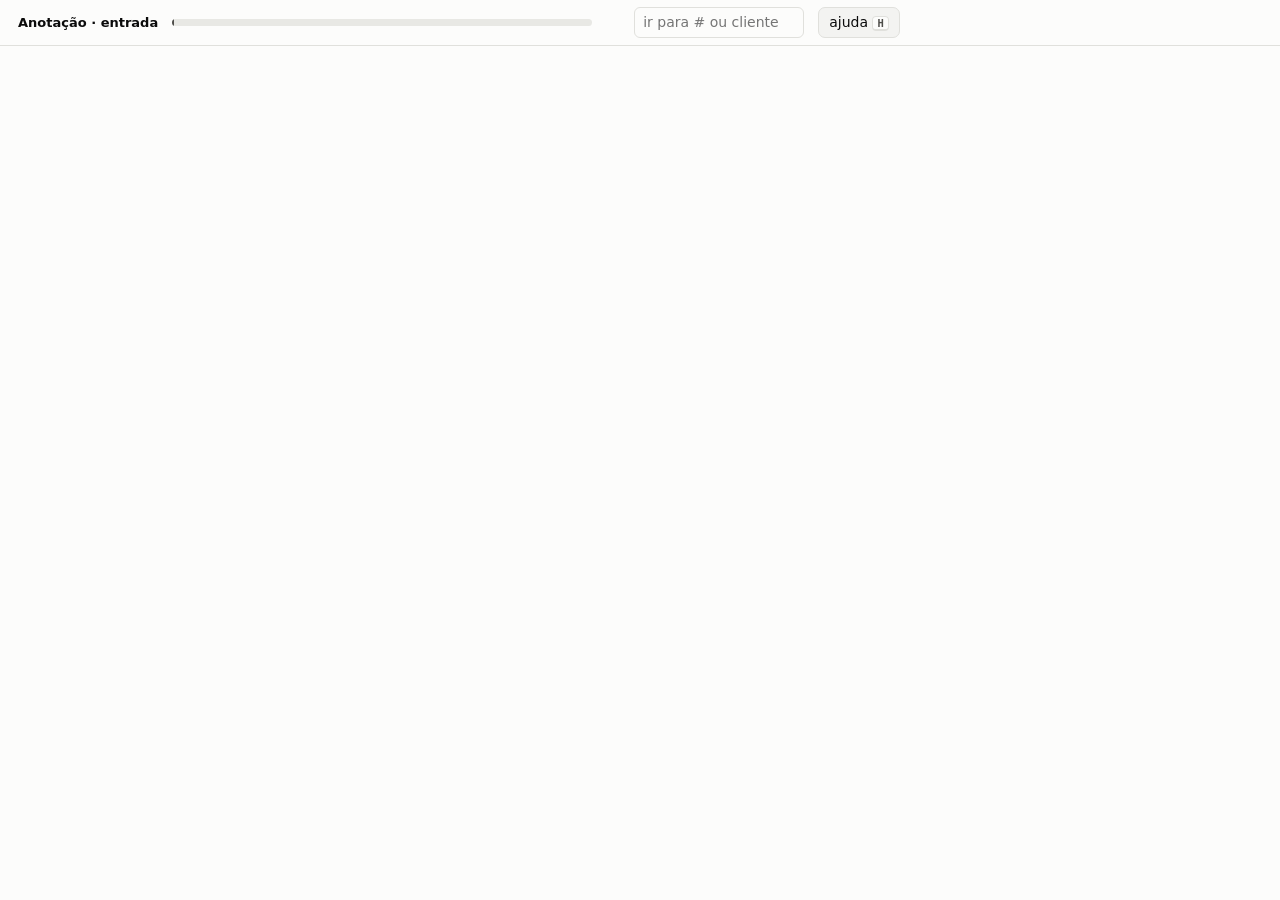
<file: benchmark/anotar.html>
<!doctype html><html lang="pt"><head><meta charset="utf-8">
<meta name="viewport" content="width=device-width,initial-scale=1">
<title>Anotação do conjunto de referência</title>
<style>
:root{color-scheme:light;--sup:#fcfcfb;--sup2:#f3f3f1;--sup3:#e8e8e4;--linha:#e0e0dc;
 --ink:#0b0b0b;--ink2:#4f4e4b;--ink3:#78766f;--s1:#2a78d6;--s1f:rgba(42,120,214,.10);--s1m:rgba(42,120,214,.22);
 --bom:#0ca30c;--aviso:#a86f00;--critico:#d03b3b;--r1:#2a78d6;--r2:#c85a1c;--r3:#8a5bb8}
@media (prefers-color-scheme:dark){:root:where(:not([data-theme=light])){color-scheme:dark;
 --sup:#1a1a19;--sup2:#232322;--sup3:#2f2f2d;--linha:#37372f;--ink:#fff;--ink2:#c8c7bc;--ink3:#93928a;
 --s1:#3987e5;--s1f:rgba(57,135,229,.16);--s1m:rgba(57,135,229,.34);--aviso:#e0a526;--r1:#6aa8f0;--r2:#f08a4e;--r3:#b98be6}}
:root[data-theme=dark]{color-scheme:dark;--sup:#1a1a19;--sup2:#232322;--sup3:#2f2f2d;--linha:#37372f;--ink:#fff;
 --ink2:#c8c7bc;--ink3:#93928a;--s1:#3987e5;--s1f:rgba(57,135,229,.16);--s1m:rgba(57,135,229,.34);--aviso:#e0a526;
 --r1:#6aa8f0;--r2:#f08a4e;--r3:#b98be6}
*{box-sizing:border-box}
body{margin:0;background:var(--sup);color:var(--ink);font:14px/1.5 ui-sans-serif,system-ui,"Segoe UI",sans-serif}
button{font:inherit;cursor:pointer;background:var(--sup2);border:1px solid var(--linha);color:var(--ink);border-radius:7px;padding:4px 10px}
button:hover{border-color:var(--ink3)}
button.on{background:var(--s1);border-color:var(--s1);color:#fff}
button:disabled{opacity:.3;cursor:default}
kbd{font:600 10.5px ui-monospace,Menlo,monospace;border:1px solid var(--linha);border-bottom-width:2px;border-radius:4px;
 padding:0 4px;background:var(--sup);color:var(--ink2)}
button.on kbd{background:rgba(255,255,255,.2);border-color:rgba(255,255,255,.5);color:#fff}
input{font:inherit;background:var(--sup);color:var(--ink);border:1px solid var(--linha);border-radius:6px;padding:4px 8px;width:100%}
.meta{color:var(--ink3);font-size:12px}
.mono{font-family:ui-monospace,Menlo,monospace;font-size:12px}
/* ---------- topo ---------- */
.topo{position:sticky;top:0;z-index:5;background:var(--sup);border-bottom:1px solid var(--linha);padding:7px 18px;
 display:flex;align-items:center;gap:14px;flex-wrap:wrap}
.topo b{font-size:13px}
.prog{flex:1;min-width:180px;max-width:420px}
.prog .b{height:7px;background:var(--sup3);border-radius:4px;overflow:hidden;position:relative}
.prog .b i{position:absolute;left:0;top:0;bottom:0;background:var(--bom);border-radius:4px}
.prog .b s{position:absolute;top:-2px;bottom:-2px;width:2px;background:var(--ink2)}
.fil{display:flex;gap:4px}.fil button{font-size:12px;padding:2px 8px}
/* ---------- corpo ---------- */
.corpo{display:grid;grid-template-columns:minmax(0,1fr) 250px;gap:20px;max-width:1260px;margin:0 auto;padding:12px 18px 80px}
@media (max-width:1050px){.corpo{grid-template-columns:minmax(0,1fr)}.lado{display:none}}
.cab{display:flex;flex-wrap:wrap;gap:4px 10px;align-items:baseline}
.cab h2{font-size:17px;margin:0}
.chips{display:flex;flex-wrap:wrap;gap:5px;margin:6px 0}
.chip{background:var(--sup2);border:1px solid var(--linha);border-radius:12px;padding:0 8px;font-size:12px}
.chip b{color:var(--ink3);font-weight:600;font-size:10px;margin-right:4px;text-transform:uppercase}
.ctx{display:grid;grid-template-columns:1fr 1fr;gap:10px;margin:8px 0}
@media (max-width:800px){.ctx{grid-template-columns:1fr}}
.cx{border:1px dashed var(--linha);border-radius:8px;padding:6px 10px;font-size:12.5px;color:var(--ink2)}
.cx h4{margin:0 0 3px;font-size:10.5px;text-transform:uppercase;letter-spacing:.04em;color:var(--ink3)}
.cx .h{padding:2px 0;white-space:pre-line}.cx .h span{font:11px ui-monospace,Menlo,monospace;color:var(--ink3);margin-right:6px}
.cx .n{padding:2px 0}.cx .n b{font:600 12px ui-monospace,Menlo,monospace;color:var(--ink)}
/* ---------- texto ---------- */
.rel{font-size:17px;line-height:1.75;background:var(--sup2);border:1px solid var(--linha);border-radius:10px;
 padding:14px 18px;margin:6px 0 12px;white-space:pre-wrap}
.fr{border-radius:4px;cursor:pointer;padding:1px 0}
.fr:hover{background:var(--s1f)}
.fr.esc{background:var(--s1m)}
.fr sup{font:600 10px ui-monospace,Menlo,monospace;color:var(--ink3);margin-right:2px;user-select:none}
.passo-excerto .fr sup{color:#fff;background:var(--s1);border-radius:3px;padding:0 3px}
.r{text-decoration:underline;text-decoration-thickness:2px;text-underline-offset:3px}
.r1{text-decoration-color:var(--r1)}.r2{text-decoration-color:var(--r2)}.r3{text-decoration-color:var(--r3)}
.sem-realce .r{text-decoration:none}
/* ---------- decisão ---------- */
.dec{border:1px solid var(--linha);border-radius:10px;overflow:hidden}
.par-t{background:var(--sup2);padding:4px 12px;font-size:11px;text-transform:uppercase;letter-spacing:.05em;color:var(--ink3);
 display:flex;justify-content:space-between;border-top:1px solid var(--linha)}
.passo{display:grid;grid-template-columns:96px minmax(0,1fr);gap:10px;padding:8px 12px;border-top:1px solid var(--linha);align-items:start}
.passo:first-child{border-top:0}
.passo .nome{font-size:11px;text-transform:uppercase;letter-spacing:.05em;color:var(--ink3);padding-top:6px}
.passo.feito{cursor:pointer}.passo.feito:hover{background:var(--s1f)}
.passo .val{padding-top:4px;font-weight:600}
.passo.ativo{background:var(--s1f);box-shadow:inset 3px 0 0 var(--s1)}
.passo.ativo .nome{color:var(--s1);font-weight:700}
.passo.salto .val{font-weight:400;color:var(--ink3)}
.ops{display:flex;flex-wrap:wrap;gap:6px}
.ops button{padding:8px 12px;font-size:14px;text-align:left}
.negs{display:grid;gap:8px;grid-template-columns:repeat(auto-fill,minmax(260px,1fr))}
.negs button{padding:8px 12px;text-align:left}
.negs .t1{font-weight:600}.negs .t1 span{font-family:ui-monospace,Menlo,monospace}
.negs .t2{font-size:12px;color:var(--ink3);margin-top:2px}
.negs button.on .t2{color:rgba(255,255,255,.85)}
.g4{display:grid;gap:8px;grid-template-columns:repeat(4,minmax(0,1fr))}
.g10{display:grid;gap:6px;grid-template-columns:repeat(10,minmax(0,1fr))}
.g4 button,.g10 button{text-align:center;padding:9px 4px}
.g10 button b{display:block;font-size:19px;line-height:1.1}
.g10 button small{display:block;font-size:10.5px;opacity:.85}
.regra{font-size:12.5px;color:var(--ink2);margin-top:7px;line-height:1.45}
.regra b{color:var(--ink)}
.fim{display:flex;flex-wrap:wrap;align-items:center;gap:8px;padding:10px 12px;border-top:1px solid var(--linha);background:var(--sup2)}
.estado{font-size:13px;margin-left:auto}
.estado.ok{color:var(--bom);font-weight:600}.estado.pend{color:var(--aviso)}.estado.err{color:var(--critico)}
.avisos{font-size:12.5px;color:var(--aviso);padding:0 12px 8px;background:var(--sup2)}
/* ---------- lado ---------- */
.lado{font-size:12.5px}
.lado h4{margin:2px 0 6px;font-size:10.5px;text-transform:uppercase;letter-spacing:.04em;color:var(--ink3)}
.hi{padding:5px 8px;border:1px solid var(--linha);border-radius:7px;margin-bottom:5px;cursor:pointer}
.hi:hover{border-color:var(--ink3)}.hi.sel{border-color:var(--s1);background:var(--s1f)}
.hi .l1{display:flex;gap:6px;align-items:center}.hi .l2{color:var(--ink3);font-size:11.5px;margin-top:1px}
.dot{width:7px;height:7px;border-radius:50%;background:var(--sup3);flex:none}.dot.ok{background:var(--bom)}.dot.dv{background:var(--aviso)}
.legenda span{display:inline-block;margin-right:8px}
.mods table{width:100%;border-collapse:collapse;font-size:11.5px}.mods td{border-bottom:1px solid var(--linha);padding:3px 4px;vertical-align:top}
.igual{color:var(--bom);font-weight:700}.dif{color:var(--critico)}
/* ---------- ajuda ---------- */
.ajuda{position:fixed;inset:0;background:rgba(0,0,0,.45);display:none;z-index:20;align-items:center;justify-content:center}
.ajuda.on{display:flex}
.ajuda>div{background:var(--sup);border-radius:12px;max-width:820px;max-height:86vh;overflow:auto;padding:18px 22px;font-size:13.5px}
.ajuda table{border-collapse:collapse;width:100%}.ajuda td{padding:3px 8px;border-bottom:1px solid var(--linha);vertical-align:top}
</style></head><body>
<div class="topo">
 <b>Anotação · entrada <span id="ver"></span></b>
 <div class="prog"><div class="meta" id="progtxt"></div><div class="b"><i id="barra"></i><s id="alvo"></s></div></div>
 <div class="meta" id="ritmo"></div>
 <div class="fil" id="filtros"></div>
 <input id="ir" placeholder="ir para # ou cliente" style="width:170px">
 <button id="bajuda">ajuda <kbd>H</kbd></button>
</div>
<div class="corpo"><main id="rel"></main><aside class="lado" id="lado"></aside></div>
<div class="ajuda" id="ajuda"><div id="ajudatxt"></div></div>
<script>
const CFG = __CONFIG__;
const EST = CFG.estados, TIP = CFG.tipos, NOVO = CFG.novo, META = CFG.meta || 230;
const TIPN = {equipamento: 'Equipamento', producao: 'Produção', consumiveis: 'Consumíveis / pós-venda', lead: 'Por tipificar'};
const ESTN = ['Lead / Prospeção', 'Qualificação', 'Proposta', 'Negociação', 'Aprovação interna', 'Encomenda', 'Produção / entrega', 'Fechado', 'Perdido', 'Indeterminado'];
const $ = id => document.getElementById(id);
const esc = s => String(s ?? '').replace(/&/g,'&amp;').replace(/</g,'&lt;').replace(/>/g,'&gt;').replace(/"/g,'&quot;');
const api = async (url, corpo) => (await fetch(url, corpo ? {method: 'POST',
  headers: {'Content-Type': 'application/json'}, body: JSON.stringify(corpo)} : {})).json();

/* Regras de cada decisão, as mesmas do prompt c05, para o critério estar à vista no momento em que se decide */
const REGRA = {
  conteudo: 'Há conteúdo quando se pode <b>copiar do texto uma frase que diga algo sobre um negócio</b>. Não têm: tentativa falhada que nada regista, cortesia, registo administrativo, texto trivial, <b>informação sobre outra empresa</b> (indicação de contacto, mercado): o negócio é sempre do cliente do relatório. Têm: "sem necessidade de material", interesse genérico, compra a concorrente, convites para feira, <b>recusa de um produto concreto</b>.',
  negocio: 'Um negócio do bloco é <b>candidato, não prova</b>: só se escolhe se este relatório disser algo sobre ele, e só se for do <b>mesmo tipo e do mesmo assunto</b>. Outro tipo ou outro assunto: <b>NOVO</b>, mesmo que já haja um equipamento ou produção no bloco. Consumíveis: <b>uma só relação</b> por cliente, nunca NOVO se o bloco já a tem.',
  tipo: 'Quatro sinais tipificam: <b>produto ou marca</b>, necessidade/prazo/verba, <b>pedido do cliente</b>, acção nossa. Nenhum: <b>por tipificar</b>. <b>Produção</b> inclui serviço prestado com equipamento nosso (ex.: holograma num evento). <b>Consumíveis / pós-venda</b>: materiais, peças e assistência ao parque instalado. Área e classificação só desempatam.',
  estado: '<b>1</b> só a empresa ou a gama, interesse sem objecto, prospecção · <b>2</b> equipamento, tecnologia ou aplicação concreta, sem proposta · amostras e testes sem proposta: 2 ou 4 · <b>3</b> proposta enviada, em preparação ou pedida · <b>4</b> discute condições da proposta · <b>5</b> cliente <b>já aceitou</b>, falta decisão ou financiamento dele · <b>6</b> PO, "encomendou" · <b>7</b> o que <b>este cliente comprou</b> em produção/transporte/instalação · <b>8</b> entregue e aceite · <b>9</b> só <b>sinal definitivo</b> de perda · <b>0</b> sem sinal de fase. Adiar ou não ter verba de momento <b>não muda a fase</b>. Lead só 1, 9 ou 0.',
  excerto: 'Clicar numa frase do relatório, carregar no seu número, ou arrastar sobre o texto. <b>O excerto é obrigatório</b>: é a evidência para adjudicar.',
};

/* Realces por dicionário: pistas de leitura, nunca decisões (cf. Lingren et al., 2014) */
const MARCAS = (CFG.marcas || []).filter(m => m.length >= 3).sort((a, b) => b.length - a.length);
const RX_MARCA = MARCAS.length ? new RegExp('\\b(' + MARCAS.map(m => m.replace(/[.*+?^${}()|[\]\\]/g, '\\$&')).join('|') + ')\\b', 'gi') : null;
const REALCES = [
  [RX_MARCA, 'r1', 'marca do parque'],
  [/\b(or[çc]amentos?|propostas?|cota[çc][ãõ](?:o|es)|amostras?|demonstra[çc][ãa]o|pre[çc]os?|encomend\w*|adjudic\w*|avan[çc]ar|interess\w*|necessidade\w*|precis\w*|entreg\w*|instala\w*|f[áa]brica)\b/gi, 'r2', 'sinal de negócio'],
  [/\b(concorr\w*|outro fornecedor|fornecedores?|n[ãa]o atendeu|ausente|sem sucesso|n[ãa]o consegui)\b/gi, 'r3', 'concorrência ou contacto falhado'],
];

let LISTA = [], FILTRO = 'fila', ATUAL = null, R = null, F = null, PASSO = null, SUJO = false, TOCADO = false;
let TEMPO = null, ULT = null, T0 = 0, HIST = [], REALCE = true, ESTADO = {c: '', t: '', a: []}, FR = [];

/* ---------------- fila ---------------- */
const FILTROS = [['fila', 'fila'], ['duv', 'dúvida'], ['anot', 'anotados'], ['dev', 'fases 1-2']];
function fila() {
  let ls;
  if (FILTRO === 'fila') ls = LISTA.filter(x => !x.fase && (!x.anotado || x.vistamp === ATUAL)).sort((a, b) => a.ordem - b.ordem);
  else if (FILTRO === 'duv') ls = LISTA.filter(x => x.duvida).sort((a, b) => a.linha - b.linha);
  else if (FILTRO === 'anot') ls = LISTA.filter(x => x.anotado);
  else ls = LISTA.filter(x => x.fase);
  return ls;
}
function desenharTopo() {
  const aval = LISTA.filter(x => !x.fase), feitos = aval.filter(x => x.anotado).length;
  $('progtxt').innerHTML = '<b>' + feitos + '</b> de ' + aval.length + ' de avaliação anotados · meta ' + META
    + ' · ' + LISTA.filter(x => x.duvida).length + ' com dúvida';
  $('barra').style.width = (100 * feitos / Math.max(aval.length, 1)).toFixed(1) + '%';
  $('alvo').style.left = (100 * META / Math.max(aval.length, 1)).toFixed(1) + '%';
  const tempos = HIST.filter(h => h.seg).map(h => h.seg).slice(0, 15);
  if (tempos.length) {
    const med = tempos.reduce((a, b) => a + b, 0) / tempos.length, falta = Math.max(0, META - feitos);
    $('ritmo').textContent = Math.round(med) + ' s por relatório · faltam ' + falta + ' para a meta, ~'
      + Math.round(falta * med / 60) + ' min';
  }
  $('filtros').innerHTML = FILTROS.map(f => '<button class="' + (FILTRO === f[0] ? 'on' : '') + '" data-f="' + f[0] + '">' + f[1] + '</button>').join('');
  $('filtros').querySelectorAll('button').forEach(b => b.onclick = () => { FILTRO = b.dataset.f; desenharLado(); desenharTopo(); });
}

/* ---------------- abrir e sair ---------------- */
async function abrir(v) {
  if (!(await sair())) return;
  ATUAL = v; R = await api('/api/relatorio?vistamp=' + encodeURIComponent(v));
  const g = R.gold;
  if (g) {
    F = {comercial: g.comercial, pares: g.pares.map(p => ({...p, estado: p.estado || null})), duvida: g.duvida, nota: g.nota || ''};
    PASSO = null; ESTADO = {c: 'ok', t: 'gravado', a: []};
  } else {
    F = {comercial: null, pares: [], duvida: false, nota: ''};
    PASSO = {k: 'conteudo', i: 0}; ESTADO = {c: 'pend', t: 'por anotar', a: []};
  }
  SUJO = false; TOCADO = false; T0 = Date.now();
  desenhar(); window.scrollTo(0, 0);
}
async function sair() {
  clearTimeout(TEMPO);
  if (!ATUAL || !SUJO || !TOCADO) return true;
  const r = await gravar();
  return r.ok || confirm('Este relatório não está completo e não foi gravado:\n\n' + (r.erros || []).join('\n') + '\n\nSair na mesma?');
}
async function seguinte(dir) {
  const ls = fila(), i = ls.findIndex(x => x.vistamp === ATUAL);
  // Na fila, o seguinte é o próximo por anotar na ordem aleatória; se já não houver
  // nenhum depois do actual, volta ao primeiro que tenha ficado para trás, para
  // um relatório saltado a meio não desaparecer da fila.
  let alvo = dir > 0 ? (i >= 0 ? ls[i + 1] : ls[0]) : ls[i - 1];
  if (!alvo && dir > 0) alvo = ls.find(x => x.vistamp !== ATUAL && (FILTRO !== 'fila' || !x.anotado));
  if (alvo) return abrir(alvo.vistamp);
  if (await sair()) { ESTADO = {c: 'ok', t: 'fim da fila', a: []}; desenharEstado(); }
}

/* ---------------- gravação automática ---------------- */
function mudou() {
  SUJO = true; TOCADO = true; ESTADO = {c: 'pend', t: 'a gravar…', a: []}; desenharEstado();
  clearTimeout(TEMPO); TEMPO = setTimeout(gravar, 450);
}
async function gravar() {
  clearTimeout(TEMPO);
  const corpo = {vistamp: ATUAL, comercial: F.comercial, duvida: F.duvida, nota: F.nota,
    segundos: Math.round((Date.now() - T0) / 100) / 10,
    pares: F.comercial ? F.pares.map(p => ({negocio_id: p.negocio_id, tipo: p.tipo,
      estado: p.tipo === 'consumiveis' ? null : p.estado, excerto: p.excerto || ''})) : []};
  const pedido = api('/api/gravar', corpo); ULT = pedido;
  const r = await pedido;
  if (ULT !== pedido) return r;
  if (r.ok) {
    SUJO = false;
    const it = LISTA.find(x => x.vistamp === ATUAL);
    const novo = it && !it.anotado;
    if (it) { it.anotado = true; it.duvida = !!F.duvida; }
    R.gold = {comercial: F.comercial, pares: corpo.pares};
    if (!r.igual) {
      HIST = [{v: ATUAL, linha: R.linha, cliente: R.campos.nome, resumo: resumo(), seg: novo ? corpo.segundos : null,
               duvida: F.duvida}].concat(HIST.filter(h => h.v !== ATUAL)).slice(0, 12);
    }
    ESTADO = {c: 'ok', t: '✓ gravado', a: r.avisos || []};
    desenharTopo(); desenharLado();
  } else if (PASSO && PASSO.k !== 'fim') ESTADO = {c: 'pend', t: 'por completar', a: []};
  else ESTADO = {c: 'err', t: 'por gravar: ' + (r.erros || ['?'])[0], a: r.avisos || []};
  desenharEstado();
  return r;
}
function resumo() {
  if (F.comercial === false) return 'sem conteúdo';
  return F.pares.map(p => (p.negocio_id || '?') + ' · ' + (TIPN[p.tipo] || '?') + (p.tipo === 'consumiveis' ? '' : ' · ' + (p.estado ? p.estado.split('.')[0] : '?'))).join('  +  ');
}

/* ---------------- a máquina de passos ---------------- */
/* Cada par percorre negócio, tipo, estado e excerto. Os passos que não se aplicam
   saltam-se sozinhos: o tipo quando o negócio do bloco já o tem, o estado nos consumíveis. */
const tipoDe = id => (R.negocios.find(n => n.id === id) || {}).tipo;
const tipoPreso = p => p.negocio_id && p.negocio_id !== NOVO && TIP.includes(tipoDe(p.negocio_id)) && tipoDe(p.negocio_id) !== 'lead';
function aplica(k, p) {
  if (k === 'tipo') return !tipoPreso(p);
  if (k === 'estado') return p.tipo !== 'consumiveis';
  return true;
}
const ORDEM = ['negocio', 'tipo', 'estado', 'excerto'];
function avancar() {
  if (!PASSO) return;
  if (PASSO.k === 'conteudo') { PASSO = F.comercial ? {k: 'negocio', i: 0} : {k: 'fim', i: 0}; return desenhar(); }
  const p = F.pares[PASSO.i];
  let j = ORDEM.indexOf(PASSO.k) + 1;
  while (j < ORDEM.length && !aplica(ORDEM[j], p)) j++;
  PASSO = j < ORDEM.length ? {k: ORDEM[j], i: PASSO.i} : {k: 'fim', i: PASSO.i};
  desenhar();
}
function recuar() {
  if (!PASSO || PASSO.k === 'conteudo') return;
  if (PASSO.k === 'fim') { PASSO = F.comercial ? {k: 'excerto', i: F.pares.length - 1} : {k: 'conteudo', i: 0}; return desenhar(); }
  const p = F.pares[PASSO.i];
  let j = ORDEM.indexOf(PASSO.k) - 1;
  while (j >= 0 && !aplica(ORDEM[j], p)) j--;
  if (j >= 0) PASSO = {k: ORDEM[j], i: PASSO.i};
  else PASSO = PASSO.i > 0 ? {k: 'excerto', i: PASSO.i - 1} : {k: 'conteudo', i: 0};
  desenhar();
}
function novoPar() { F.pares.push({negocio_id: null, tipo: null, estado: null, excerto: ''}); PASSO = {k: 'negocio', i: F.pares.length - 1}; }

/* escolhas */
function setConteudo(v) {
  F.comercial = v;
  if (v && !F.pares.length) F.pares = [{negocio_id: null, tipo: null, estado: null, excerto: ''}];
  if (!v) F.pares = [];
  mudou(); PASSO = {k: 'conteudo', i: 0}; avancar();
}
function setNegocio(i, id) {
  const p = F.pares[i]; p.negocio_id = id;
  if (id !== NOVO && TIP.includes(tipoDe(id))) p.tipo = tipoDe(id);
  if (p.tipo === 'consumiveis') p.estado = null;
  mudou(); PASSO = {k: 'negocio', i}; avancar();
}
function setTipo(i, t) {
  const p = F.pares[i]; if (tipoPreso(p) && tipoDe(p.negocio_id) !== t) return;
  p.tipo = t; if (t === 'consumiveis') p.estado = null;
  mudou(); PASSO = {k: 'tipo', i}; avancar();
}
function setEstado(i, j) { const p = F.pares[i]; if (p.tipo === 'consumiveis') return; p.estado = EST[j]; mudou(); PASSO = {k: 'estado', i}; avancar(); }
function setExcerto(i, t) { F.pares[i].excerto = t; mudou(); PASSO = {k: 'excerto', i}; avancar(); }

/* ---------------- texto em frases ---------------- */
/* Abreviaturas que terminam em ponto e não fecham frase ("Sr. Santos", "Eng. Carlos", "refª 12") */
const MAX_PARES = Infinity;   // o esquema não limita o número de pares
const ABREV = /(?:^|\s)(sr|sra|srª|eng|engª|dr|dra|drª|d|dª|arq|prof|ref|refª|nº|n|p|pág|tel|av|lda|s\.a|v\.?s|ex|exmo|exma|[a-z])\.$/i;
function partirFrases(t) {
  const brutas = t.split(/(?<=[.!?;])\s+|\n+/).map(x => x.trim()).filter(Boolean);
  const partes = [];
  for (const x of brutas) {
    if (partes.length && ABREV.test(partes[partes.length - 1])) partes[partes.length - 1] += ' ' + x;
    else partes.push(x);
  }
  const out = []; let cur = 0;
  for (const p of partes) { let i = t.indexOf(p, cur); if (i < 0) { const m = new RegExp(p.split(' ').map(w => w.replace(/[.*+?^${}()|[\]\\]/g, '\\$&')).join('\\s+')).exec(t.slice(cur)); if (!m) continue; i = cur + m.index; out.push(...(i > cur ? [{gap: t.slice(cur, i)}] : []), {f: t.slice(i, i + m[0].length)}); cur = i + m[0].length; continue; } if (i > cur) out.push({gap: t.slice(cur, i)}); out.push({f: p}); cur = i + p.length; }
  if (cur < t.length) out.push({gap: t.slice(cur)});
  return out;
}
function realcar(s) {
  let h = esc(s);
  for (const [rx, cls, tit] of REALCES) if (rx) h = h.replace(rx, m => '<span class="r ' + cls + '" title="' + tit + '">' + m + '</span>');
  return h;
}
const norm = s => (s || '').replace(/\s+/g, ' ').trim().toLowerCase();

/* ---------------- desenho ---------------- */
function descNeg(n) {
  const partes = (n.resto || '').split('|').map(x => x.trim());
  const util = partes.filter(x => /^(assuntos|marcas|compra):/.test(x)).map(x => x.replace(/^[a-z]+: /, ''));
  const prim = (n.primeiro || '').replace(/^primeiro relatório: /, '').replace(/^"|"$/g, '');
  const est = partes.find(x => /^último estado:/.test(x));
  const txt = (util.join(' · ') || prim || partes.slice(1).join(' · ')).slice(0, 150);
  return est ? est.replace(/^último estado: /, 'estado ') + ' · ' + txt : txt;
}
function desenhar() { desenharRel(); desenharLado(); desenharTopo(); }

function desenharRel() {
  const c = R.campos, chip = (k, v) => v ? '<span class="chip"><b>' + k + '</b>' + esc(v) + '</span>' : '';
  const excs = F.comercial ? F.pares.map(p => norm(p.excerto)).filter(Boolean) : [];
  FR = []; let n = 0;
  const texto = partirFrases(c.rel || '(vazio)').map(x => {
    if (x.gap !== undefined) return esc(x.gap);
    FR.push(x.f); n++;
    const nf = norm(x.f), escolhida = excs.some(e => e === nf || nf.includes(e) || e.includes(nf));
    return '<span class="fr' + (escolhida ? ' esc' : '') + '" data-f="' + (n - 1) + '"><sup>' + (n <= 9 ? n : '') + '</sup>' + realcar(x.f) + '</span>';
  }).join('');
  const hist = R.historico.length ? R.historico.map(h => '<div class="h"><span>' + esc(h.data) + '</span>' + esc(h.texto) + '</div>').join('') : '<div class="meta">nenhum</div>';
  const negs = R.negocios.length ? R.negocios.map(x => '<div class="n"><b>' + esc(x.id) + '</b> · ' + esc(TIPN[x.tipo] || x.tipo) + ' · ' + esc(descNeg(x)) + '</div>').join('') : '<div class="meta">nenhum: o negócio de que o relatório fale é NOVO</div>';
  $('rel').innerHTML =
    '<div class="cab"><h2>#' + (R.linha ?? '?') + ' · ' + esc(c.nome) + '</h2><span class="meta">' + esc(c.data) + ' · ' + esc(c.vendnm)
    + ' · ' + esc(c.ctipo) + (R.fase ? ' · ' + R.fase : '') + '</span></div>'
    + '<div class="chips">' + chip('área', c.u_anegocio) + chip('classificação', c.u_classif) + chip('resumo', c.resumo) + '</div>'
    + '<div class="ctx"><div class="cx"><h4>Relatórios anteriores</h4>' + hist + '</div><div class="cx"><h4>Negócios abertos à data</h4>' + negs + '</div></div>'
    + '<div class="rel' + (REALCE ? '' : ' sem-realce') + (PASSO && PASSO.k === 'excerto' ? ' passo-excerto' : '') + '" id="texto">' + texto + '</div>'
    + '<div class="dec">' + desenharPassos() + '</div>';
  ligar(); desenharEstado();
}

function linhaPasso(k, i, nome, valor, opcoes, regra, salto) {
  const ativo = PASSO && PASSO.k === k && PASSO.i === i;
  return '<div class="passo' + (ativo ? ' ativo' : valor !== null ? ' feito' : '') + (salto ? ' salto' : '') + '" data-passo="' + k + '" data-i="' + i + '">'
    + '<div class="nome">' + nome + '</div><div>'
    + (ativo ? opcoes + (regra ? '<div class="regra">' + regra + '</div>' : '') : '<div class="val">' + (valor ?? '<span class="meta">·</span>') + '</div>')
    + '</div></div>';
}
function desenharPassos() {
  const ops = (arr, sel, attr, dis) => arr.map((o, j) => '<button class="' + (sel === o.v ? 'on' : '') + '" data-' + attr + '="' + esc(o.v) + '"'
    + (dis && dis(o) ? ' disabled' : '') + '>' + o.html + '</button>').join('');
  let h = linhaPasso('conteudo', 0, 'conteúdo',
    F.comercial === null ? null : F.comercial ? 'com conteúdo comercial' : 'sem conteúdo comercial',
    '<div class="ops">' + ops([{v: 'S', html: 'Com conteúdo <kbd>S</kbd> <kbd>Enter</kbd>'}, {v: 'N', html: 'Sem conteúdo <kbd>N</kbd>'}],
      F.comercial === null ? null : F.comercial ? 'S' : 'N', 'cont') + '</div>', REGRA.conteudo);
  if (F.comercial) F.pares.forEach((p, i) => {
    h += '<div class="par-t"><span>par ' + (i + 1) + '</span>' + (F.pares.length > 1 ? '<span><button data-rm="' + i + '" style="padding:0 6px;font-size:11px">retirar <kbd>X</kbd></button></span>' : '') + '</div>';
    const cartoes = R.negocios.map((x, k) => ({v: x.id, html: '<div class="t1"><kbd>' + (k + 1) + '</kbd> <span>' + esc(x.id) + '</span> · ' + esc(TIPN[x.tipo] || x.tipo) + '</div><div class="t2">' + esc(descNeg(x)) + '</div>'}))
      .concat([{v: NOVO, html: '<div class="t1"><kbd>' + (R.negocios.length + 1) + '</kbd> NOVO</div><div class="t2">negócio que ainda não está no bloco</div>'}]);
    h += linhaPasso('negocio', i, 'negócio', p.negocio_id ? esc(p.negocio_id) + (p.negocio_id !== NOVO ? ' · ' + esc(descNeg(R.negocios.find(n => n.id === p.negocio_id) || {})).slice(0, 60) : '') : null,
      '<div class="negs">' + ops(cartoes, p.negocio_id, 'neg') + '</div>', REGRA.negocio);
    h += linhaPasso('tipo', i, 'tipo', p.tipo ? TIPN[p.tipo] + (tipoPreso(p) ? ' (do bloco)' : '') : null,
      '<div class="g4">' + ops(TIP.map((t, j) => ({v: t, html: '<kbd>' + (j + 1) + '</kbd> ' + TIPN[t]})), p.tipo, 'tipo') + '</div>', REGRA.tipo, tipoPreso(p));
    const usados = F.pares.map(q => q.negocio_id);
    const iguais = p.negocio_id === NOVO && ['equipamento', 'producao', 'lead'].includes(p.tipo) && !p._outro
      ? R.negocios.filter(n => n.tipo === p.tipo && !usados.includes(n.id)) : [];
    if (iguais.length) h += '<div class="avisos" style="padding:8px 12px;border-top:1px solid var(--linha)">⚠ O bloco já tem '
      + (iguais.length > 1 ? 'negócios' : 'um negócio') + ' deste tipo. É o mesmo assunto?<div class="ops" style="margin-top:6px">'
      + iguais.map(n => '<button data-usar="' + esc(n.id) + '" data-i="' + i + '">sim, é o <b>' + esc(n.id) + '</b> · ' + esc(descNeg(n)).slice(0, 90) + '</button>').join('')
      + '<button data-outro="' + i + '">não, é outro negócio</button></div></div>';
    h += linhaPasso('estado', i, 'estado', p.tipo === 'consumiveis' ? 'não se aplica (consumíveis)' : p.estado ? p.estado : null,
      '<div class="g10">' + ops(EST.map((e, j) => ({v: e, html: '<b>' + (j < 9 ? j + 1 : 0) + '</b><small>' + ESTN[j] + '</small>'})), p.estado, 'est') + '</div>',
      REGRA.estado, p.tipo === 'consumiveis');
    h += linhaPasso('excerto', i, 'excerto', p.excerto ? '«' + esc(p.excerto) + '»' : (PASSO && ORDEM.indexOf(PASSO.k) < 3 && PASSO.i === i ? null : 'sem excerto'),
      '<div class="ops"><button data-semexc="1">seguir sem excerto <kbd>Enter</kbd></button>' + (p.excerto ? '<span class="meta" style="align-self:center">«' + esc(p.excerto) + '»</span>' : '') + '</div>', REGRA.excerto);
  });
  h += '<div class="fim">'
    + (F.comercial && F.pares.length < MAX_PARES ? '<button id="mais">+ par <kbd>A</kbd></button>' : '')
    + '<button id="duv" class="' + (F.duvida ? 'on' : '') + '">dúvida <kbd>F</kbd></button>'
    + '<input id="nota" style="flex:1;min-width:150px" placeholder="nota (O)" value="' + esc(F.nota) + '">'
    + '<button id="ant">anterior <kbd>←</kbd></button>'
    + '<button id="seg" class="' + (PASSO && PASSO.k === 'fim' || !PASSO ? 'on' : '') + '">seguinte <kbd>espaço</kbd></button>'
    + '<span id="estado" class="estado"></span></div><div class="avisos" id="avisos"></div>';
  return h;
}
function desenharEstado() {
  const e = $('estado'); if (!e) return;
  e.className = 'estado ' + ESTADO.c; e.textContent = ESTADO.t;
  $('avisos').innerHTML = (ESTADO.a || []).map(a => '⚠ ' + esc(a)).join('<br>');
}
function desenharLado() {
  const ls = fila(), i = ls.findIndex(x => x.vistamp === ATUAL);
  const prox = ls.slice(i + 1, i + 4);
  $('lado').innerHTML = '<h4>Feitos nesta sessão</h4>'
    + (HIST.length ? HIST.map(h => '<div class="hi' + (h.v === ATUAL ? ' sel' : '') + '" data-v="' + h.v + '"><div class="l1"><span class="dot ' + (h.duvida ? 'dv' : 'ok') + '"></span><b>#' + h.linha + '</b> <span class="meta">' + esc((h.cliente || '').slice(0, 22)) + '</span></div><div class="l2">' + esc(h.resumo) + '</div></div>').join('')
      : '<div class="meta">Ainda nenhum. Clicar num para o rever.</div>')
    + '<h4 style="margin-top:14px">A seguir na fila</h4>'
    + (prox.length ? prox.map(x => '<div class="hi" data-v="' + x.vistamp + '"><div class="l1"><span class="dot ' + (x.duvida ? 'dv' : x.anotado ? 'ok' : '') + '"></span><b>#' + x.linha + '</b> <span class="meta">' + esc((x.cliente || '').slice(0, 24)) + '</span></div></div>').join('') : '<div class="meta">—</div>')
    + '<h4 style="margin-top:14px">Realces <kbd>R</kbd></h4><div class="legenda meta"><span class="r r1">marca</span><span class="r r2">sinal de negócio</span><span class="r r3">concorrência / falhado</span></div>'
    + '<div class="mods" id="mods" style="margin-top:14px">' + (R && R.gold ? '<button id="vermods">respostas dos modelos <kbd>M</kbd></button>' : '<div class="meta">As respostas dos modelos só aparecem depois de gravar.</div>') + '</div>';
  $('lado').querySelectorAll('.hi').forEach(el => el.onclick = () => abrir(el.dataset.v));
  if ($('vermods')) $('vermods').onclick = verModelos;
}

/* ---------------- ligações ---------------- */
function ligar() {
  document.querySelectorAll('[data-cont]').forEach(b => b.onclick = () => setConteudo(b.dataset.cont === 'S'));
  document.querySelectorAll('.passo').forEach(el => {
    const k = el.dataset.passo, i = +el.dataset.i;
    el.querySelectorAll('[data-neg]').forEach(b => b.onclick = e => { e.stopPropagation(); setNegocio(i, b.dataset.neg); });
    el.querySelectorAll('[data-tipo]').forEach(b => b.onclick = e => { e.stopPropagation(); setTipo(i, b.dataset.tipo); });
    el.querySelectorAll('[data-est]').forEach(b => b.onclick = e => { e.stopPropagation(); setEstado(i, EST.indexOf(b.dataset.est)); });
    el.querySelectorAll('[data-semexc]').forEach(b => b.onclick = e => { e.stopPropagation(); PASSO = {k: 'excerto', i}; avancar(); });
    if (el.classList.contains('feito') || el.classList.contains('salto')) el.onclick = () => {
      if (el.classList.contains('salto') && !(k === 'tipo')) return;
      if (k === 'tipo' && tipoPreso(F.pares[i])) return;
      PASSO = {k, i}; desenharRel();
    };
    else if (!el.classList.contains('ativo')) el.onclick = () => { PASSO = {k, i}; desenharRel(); };
  });
  document.querySelectorAll('[data-rm]').forEach(b => b.onclick = () => tirarPar(+b.dataset.rm));
  document.querySelectorAll('[data-usar]').forEach(b => b.onclick = () => setNegocio(+b.dataset.i, b.dataset.usar));
  document.querySelectorAll('[data-outro]').forEach(b => b.onclick = () => { F.pares[+b.dataset.outro]._outro = true; desenharRel(); });
  if ($('mais')) $('mais').onclick = () => { novoPar(); desenharRel(); };
  $('duv').onclick = () => { F.duvida = !F.duvida; mudou(); desenharRel(); };
  $('nota').oninput = e => { F.nota = e.target.value; mudou(); };
  $('seg').onclick = () => seguinte(1);
  $('ant').onclick = () => seguinte(-1);
  const t = $('texto');
  t.addEventListener('mouseup', e => {
    const sel = (window.getSelection() || '').toString().replace(/\s+/g, ' ').trim();
    if (sel.length >= 3) return excertoLivre(sel);
    const fr = e.target.closest('.fr'); if (fr) excertoLivre(FR[+fr.dataset.f]);
  });
}
function excertoLivre(t) {
  if (F.comercial === null || F.comercial === false) { F.comercial = true; if (!F.pares.length) F.pares = [{negocio_id: null, tipo: null, estado: null, excerto: ''}]; }
  const i = PASSO && PASSO.k !== 'conteudo' && PASSO.k !== 'fim' ? PASSO.i : F.pares.length - 1;
  F.pares[i].excerto = t; mudou();
  if (PASSO && PASSO.k === 'excerto') { avancar(); } else desenharRel();
}
function tirarPar(i) {
  if (F.pares.length <= 1) return;
  F.pares.splice(i, 1); PASSO = {k: 'fim', i: 0}; mudou(); desenharRel();
}

/* ---------------- modelos (depois de gravar) ---------------- */
const chave = p => [p.negocio_id || '', p.tipo || '', p.estado || ''].join('|');
async function verModelos() {
  const r = await api('/api/modelos?vistamp=' + encodeURIComponent(ATUAL)); if (r.bloqueado) return;
  const g = R.gold, alvo = (g.pares || []).map(chave).sort().join(';');
  const ls = r.respostas.map(x => {
    const igual = !x.erro && !!x.comercial === !!g.comercial && x.pares.map(chave).sort().join(';') === alvo;
    const ps = x.erro ? 'erro' : x.pares.length ? x.pares.map(p => esc(p.negocio_id) + ' · ' + esc(TIPN[p.tipo] || p.tipo) + ' · ' + esc((p.estado || '-').split('.')[0])).join('<br>') : 'sem conteúdo';
    return '<tr><td class="mono">' + esc(x.modelo) + '</td><td class="' + (igual ? 'igual' : 'dif') + '">' + (igual ? '=' : '≠') + '</td><td class="mono">' + ps + '</td></tr>';
  }).join('');
  $('mods').innerHTML = '<h4>Modelos · ' + (ls.match(/class="igual"/g) || []).length + ' de ' + r.respostas.length + ' iguais</h4>'
    + (r.respostas.length ? '<table>' + ls + '</table>' : '<div class="meta">Nenhum modelo correu este relatório.</div>');
}

/* ---------------- teclado ---------------- */
function teclaNumero(d) {                    // d: 1..9, 10 para o 0
  if (!PASSO) return false;
  const i = PASSO.i;
  if (PASSO.k === 'negocio') { const n = d - 1; if (n < R.negocios.length) setNegocio(i, R.negocios[n].id); else if (n === R.negocios.length) setNegocio(i, NOVO); return true; }
  if (PASSO.k === 'tipo' && d <= 4) { setTipo(i, TIP[d - 1]); return true; }
  if (PASSO.k === 'estado') { setEstado(i, d - 1); return true; }
  if (PASSO.k === 'excerto' && d <= FR.length && d <= 9) { excertoLivre(FR[d - 1]); return true; }
  return false;
}
document.addEventListener('keydown', e => {
  if ($('ajuda').classList.contains('on')) { if (e.key === 'Escape' || e.key.toLowerCase() === 'h') $('ajuda').classList.remove('on'); return; }
  if (!F) return;
  const a = document.activeElement;
  if (a && a.tagName === 'INPUT') { if (e.key === 'Escape' || e.key === 'Enter') a.blur(); return; }
  if (e.ctrlKey && e.key.toLowerCase() === 'z') { e.preventDefault(); recuar(); return; }
  if (e.ctrlKey || e.altKey || e.metaKey) return;
  const k = e.key.toLowerCase();
  if (/^[0-9]$/.test(e.key)) { if (teclaNumero(e.key === '0' ? 10 : +e.key)) e.preventDefault(); return; }
  if (e.key === 'Enter') {
    e.preventDefault();
    if (!PASSO) return seguinte(1);
    if (PASSO.k === 'conteudo') return setConteudo(true);
    if (PASSO.k === 'excerto') return avancar();
    if (PASSO.k === 'fim') return seguinte(1);
    return;
  }
  if (e.key === ' ') { e.preventDefault(); return seguinte(1); }
  if (e.key === 'Backspace') { e.preventDefault(); return recuar(); }
  if (e.key === 'ArrowLeft') { e.preventDefault(); return seguinte(-1); }
  if (e.key === 'ArrowRight') { e.preventDefault(); return seguinte(1); }
  if (k === 's') { e.preventDefault(); return setConteudo(true); }
  if (k === 'n') { e.preventDefault(); return setConteudo(false); }
  if (k === 'a' && F.comercial && F.pares.length < MAX_PARES) { e.preventDefault(); novoPar(); return desenharRel(); }
  if (k === 'x' && PASSO && F.pares.length > 1) { e.preventDefault(); return tirarPar(PASSO.i); }
  if (k === 'f') { e.preventDefault(); F.duvida = !F.duvida; mudou(); return desenharRel(); }
  if (k === 'o') { e.preventDefault(); return $('nota').focus(); }
  if (k === 'r') { e.preventDefault(); REALCE = !REALCE; return $('texto').classList.toggle('sem-realce', !REALCE); }
  if (k === 'm' && R.gold) { e.preventDefault(); return verModelos(); }
  if (k === 'h') { e.preventDefault(); return $('ajuda').classList.add('on'); }
});
window.addEventListener('beforeunload', e => { if (SUJO && TOCADO) { gravar(); e.preventDefault(); e.returnValue = ''; } });
$('bajuda').onclick = () => $('ajuda').classList.add('on');
$('ajuda').onclick = e => { if (e.target.id === 'ajuda') $('ajuda').classList.remove('on'); };
$('ir').addEventListener('keydown', e => {
  if (e.key !== 'Enter') return;
  const q = e.target.value.trim().toLowerCase().replace('#', ''); if (!q) return;
  const x = LISTA.find(y => String(y.linha) === q) || LISTA.find(y => (y.cliente || '').toLowerCase().includes(q));
  e.target.value = ''; e.target.blur(); if (x) abrir(x.vistamp);
});
$('ajudatxt').innerHTML = '<h3 style="margin-top:0">Como anotar depressa</h3>'
  + '<p>Cada relatório percorre os passos de cima para baixo e o passo activo está realçado. <b>Os números escolhem sempre no passo activo</b>: '
  + 'negócio pelo número do cartão, tipo de 1 a 4, estado de 1 a 9 e 0 para o 10, excerto pelo número da frase. Os passos que não se aplicam saltam-se sozinhos. '
  + 'Grava sozinho a cada escolha; o espaço passa ao seguinte.</p>'
  + '<p>Um relatório típico: <kbd>Enter</kbd> (tem conteúdo) · <kbd>1</kbd> (negócio) · <kbd>3</kbd> (estado) · <kbd>2</kbd> (frase) · <kbd>espaço</kbd>.</p>'
  + '<table>' + [['S / Enter', 'tem conteúdo comercial'], ['N', 'sem conteúdo comercial'], ['1…9, 0', 'escolher no passo activo'],
    ['clicar numa frase', 'excerto; arrastar para um excerto livre'], ['Backspace, Ctrl+Z', 'voltar um passo'], ['A', 'acrescentar par'],
    ['X', 'retirar o par activo'], ['F', 'marcar dúvida'], ['O', 'escrever nota'], ['espaço, →', 'seguinte na fila'], ['←', 'anterior'],
    ['R', 'ligar e desligar os realces'], ['M', 'respostas dos modelos (só depois de gravar)'], ['H', 'esta ajuda']]
    .map(r => '<tr><td><kbd>' + r[0] + '</kbd></td><td>' + r[1] + '</td></tr>').join('') + '</table>'
  + '<p class="meta">A fila está por ordem aleatória com semente fixa: qualquer ponto em que se pare deixa uma amostra aleatória do conjunto de avaliação. '
  + 'Os realces são um dicionário fixo de pistas, não uma sugestão de resposta. As respostas dos modelos ficam escondidas até gravar, para o gold não se ancorar nelas.</p>';

(async () => {
  $('ver').textContent = CFG.versao;
  LISTA = await api('/api/lista');
  desenharTopo();
  const p = fila()[0] || LISTA[0];
  if (p) abrir(p.vistamp);
})();
</script></body></html>
</file>
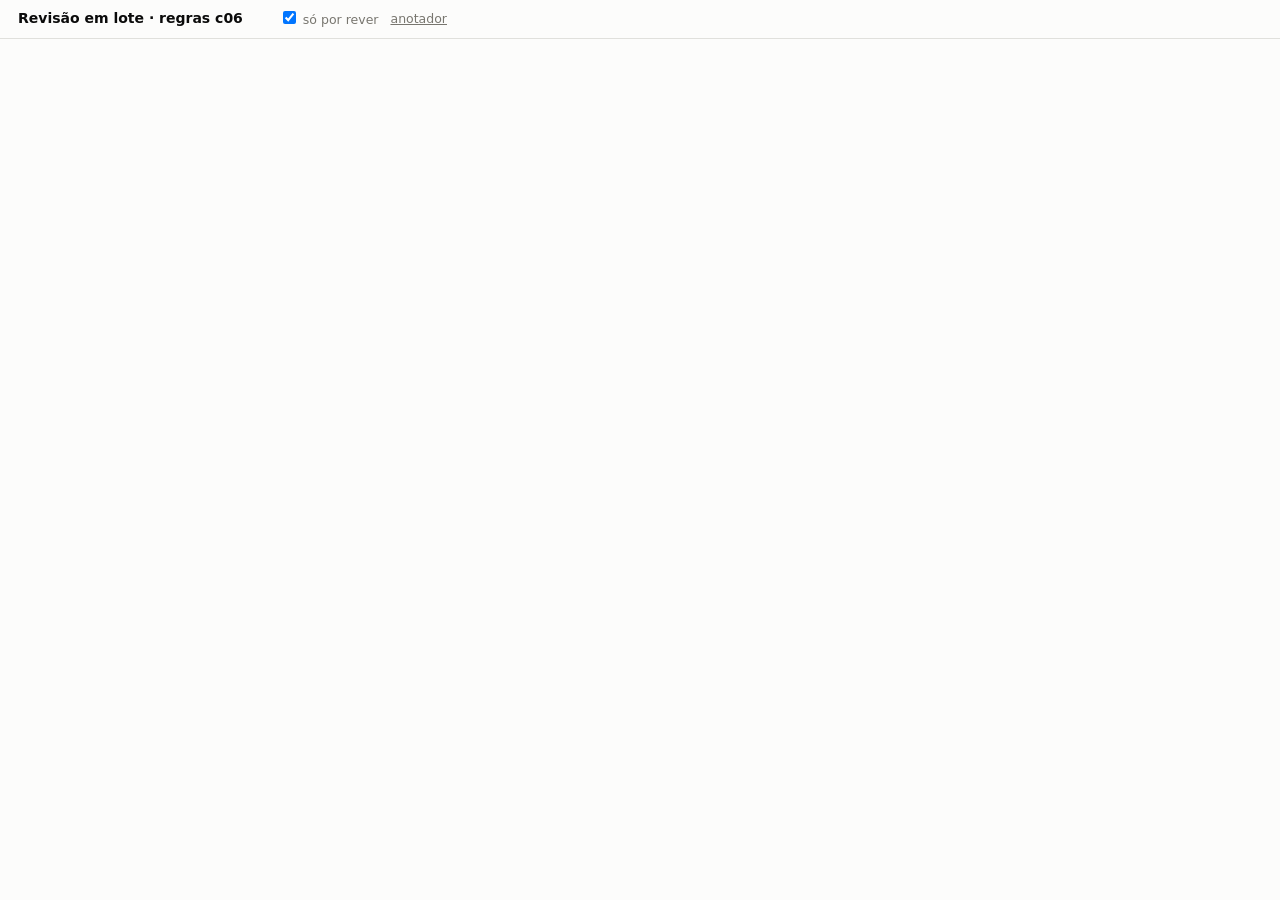
<file: benchmark/lote.html>
<!doctype html><html lang="pt"><head><meta charset="utf-8">
<meta name="viewport" content="width=device-width,initial-scale=1">
<title>Revisão em lote</title>
<style>
:root{color-scheme:light;--sup:#fcfcfb;--sup2:#f3f3f1;--sup3:#e8e8e4;--linha:#e0e0dc;--ink:#0b0b0b;--ink2:#4f4e4b;--ink3:#78766f;
 --s1:#2a78d6;--s1f:rgba(42,120,214,.10);--bom:#0ca30c;--aviso:#a86f00;--critico:#d03b3b}
@media (prefers-color-scheme:dark){:root:where(:not([data-theme=light])){color-scheme:dark;--sup:#1a1a19;--sup2:#232322;--sup3:#2f2f2d;
 --linha:#37372f;--ink:#fff;--ink2:#c8c7bc;--ink3:#93928a;--s1:#3987e5;--s1f:rgba(57,135,229,.16);--aviso:#e0a526}}
*{box-sizing:border-box}
body{margin:0;background:var(--sup);color:var(--ink);font:14px/1.5 ui-sans-serif,system-ui,"Segoe UI",sans-serif}
button{font:inherit;cursor:pointer;background:var(--sup2);border:1px solid var(--linha);color:var(--ink);border-radius:7px;padding:3px 9px}
button:hover{border-color:var(--ink3)}button.on{background:var(--s1);border-color:var(--s1);color:#fff}
button:disabled{opacity:.28;cursor:default}
select,input{font:inherit;background:var(--sup);color:var(--ink);border:1px solid var(--linha);border-radius:6px;padding:3px 6px}
.topo{position:sticky;top:0;z-index:5;background:var(--sup);border-bottom:1px solid var(--linha);padding:8px 18px;display:flex;gap:12px;align-items:center;flex-wrap:wrap}
.topo b{font-size:14px}.topo .meta{color:var(--ink3);font-size:12.5px}
.fil{display:flex;gap:4px;flex-wrap:wrap}.fil button{font-size:12px;padding:2px 8px}
.lista{max-width:1180px;margin:0 auto;padding:12px 18px 80px;display:grid;gap:14px}
.card{border:1px solid var(--linha);border-radius:10px;overflow:hidden}
.card.feito{opacity:.6}.card.feito .corpo{display:none}
.cab{background:var(--sup2);padding:6px 12px;display:flex;flex-wrap:wrap;gap:6px 12px;align-items:baseline}
.cab h3{margin:0;font-size:15px}.cab .meta{color:var(--ink3);font-size:12px}
.mot{font-size:11.5px;background:rgba(168,111,0,.12);color:var(--aviso);border-radius:10px;padding:0 7px}
.corpo{padding:8px 12px;display:grid;gap:8px}
details{font-size:12.5px;color:var(--ink2)}details summary{cursor:pointer;color:var(--ink3)}
.ctx{display:grid;grid-template-columns:1fr 1fr;gap:10px;margin-top:4px}
@media (max-width:800px){.ctx{grid-template-columns:1fr}}
.ctx div{border:1px dashed var(--linha);border-radius:7px;padding:4px 8px;white-space:pre-line}
.rel{font-size:16px;line-height:1.65;background:var(--sup2);border:1px solid var(--linha);border-radius:8px;padding:10px 14px;white-space:pre-wrap}
.campos{font-size:12px;color:var(--ink3)}
.par{display:grid;grid-template-columns:minmax(150px,210px) auto;gap:6px 10px;align-items:center;border-top:1px solid var(--linha);padding-top:8px}
.par .l{font-size:11px;text-transform:uppercase;letter-spacing:.04em;color:var(--ink3)}
.bt{display:flex;flex-wrap:wrap;gap:4px}.bt button{min-width:34px;text-align:center}
.exc{display:flex;gap:6px}.exc input{flex:1}
.fim{display:flex;flex-wrap:wrap;gap:8px;align-items:center;border-top:1px solid var(--linha);padding-top:8px}
.st{font-size:12.5px;margin-left:auto}.st.ok{color:var(--bom);font-weight:600}.st.err{color:var(--critico)}.st.av{color:var(--aviso)}
.resumo{font-size:12.5px;color:var(--ink2)}
</style></head><body>
<div class="topo">
 <b>Revisão em lote · regras c06</b>
 <span class="meta" id="prog"></span>
 <div class="fil" id="fil"></div>
 <label class="meta"><input type="checkbox" id="soPend" checked> só por rever</label>
 <a class="meta" href="/">anotador</a>
</div>
<div class="lista" id="lista"></div>
<script>
const CFG = __CONFIG__;
const EST = CFG.estados, TIP = CFG.tipos, NOVO = CFG.novo;
const TIPN = {equipamento: 'Equipamento', producao: 'Produção', consumiveis: 'Consumíveis', lead: 'Por tipificar'};
const $ = id => document.getElementById(id);
const esc = s => String(s ?? '').replace(/&/g,'&amp;').replace(/</g,'&lt;').replace(/>/g,'&gt;').replace(/"/g,'&quot;');
const api = async (url, corpo) => (await fetch(url, corpo ? {method:'POST', headers:{'Content-Type':'application/json'}, body: JSON.stringify(corpo)} : {})).json();
const NOMES = {C1:'consenso de modelos', C2:'sem excerto', C3:'fronteira 1/2', C4:'recusa ou adiamento', C5:'estado 5', C6:'estado 7', C7:'negócio do bloco', C8:'lead fora de 1/9/10', C9:'amostra sem proposta', C10:'negócio já aberto'};
const REGRA = {
  C3: '2 quando há equipamento, tecnologia ou aplicação concreta (do cliente ou apresentada por nós); 1 quando só a empresa ou a gama foi apresentada, ou o interesse não tem objecto.',
  C4: 'Adiar ou não ter capacidade de investir de momento não muda a fase. 9 só com sinal definitivo: comprou a outro, desistiu, cancelou, não vai comprar.',
  C5: '5 quando o cliente já aceitou e falta decisão ou financiamento dele (direção, CAPEX, candidatura). Avaliar proposta é 3.',
  C6: '7 quando o que ESTE cliente comprou está em produção, transporte ou instalação. Máquina de demonstração não conta.',
  C7: 'Negócio do bloco só se for do mesmo tipo e do mesmo assunto; outro assunto é NOVO, mesmo do mesmo tipo. Consumíveis: uma só relação.',
  C8: 'Lead só em 1, 9 ou 10: com produto ou aplicação concreta, o tipo é conhecido.',
  C9: '3 exige preço, proposta ou orçamento enviado, em preparação ou pedido. Amostras e testes sem proposta são 2 ou 4.',
  C2: 'O excerto é obrigatório: seleciona a frase no texto e usa "↳ seleção".',
  C10: 'O bloco tem um negócio aberto numa anotação anterior (NG-A…). Se for o mesmo assunto, usa esse id em vez de NOVO.',
  C1: 'Seis ou mais modelos deram a mesma resposta diferente. Decide pelas regras, não pelos modelos.'
};
let DADOS = [], FIL = '*', FEITOS = new Set(), F = {};

function carregarForm(r) {
  const g = r.gold;
  F[r.vistamp] = {comercial: g.comercial, pares: g.pares.map(p => ({...p, estado: p.estado || null, excerto: p.excerto || ''}))};
}
function codigos(r) { return [...new Set(r.motivos.map(m => m.c))]; }
function visiveis() {
  return DADOS.filter(r => (FIL === '*' || codigos(r).includes(FIL)) && (!$('soPend').checked || (r.gold.duvida && !FEITOS.has(r.vistamp))));
}
function desenharFiltros() {
  const cont = {};
  DADOS.forEach(r => { if (r.gold.duvida && !FEITOS.has(r.vistamp)) codigos(r).forEach(c => cont[c] = (cont[c] || 0) + 1); });
  const pend = DADOS.filter(r => r.gold.duvida && !FEITOS.has(r.vistamp)).length;
  $('prog').textContent = pend + ' por rever de ' + DADOS.length;
  const cs = Object.keys(NOMES).filter(c => DADOS.some(r => codigos(r).includes(c)));
  $('fil').innerHTML = '<button data-f="*" class="' + (FIL === '*' ? 'on' : '') + '">todos</button>' +
    cs.map(c => '<button data-f="' + c + '" class="' + (FIL === c ? 'on' : '') + '">' + c + ' ' + NOMES[c] + ' (' + (cont[c] || 0) + ')</button>').join('');
}
function botoes(lista, atual, attr, desat) {
  return lista.map(([v, t]) => '<button data-' + attr + '="' + esc(v) + '" class="' + (String(atual) === String(v) ? 'on' : '') + '"' + (desat && desat(v) ? ' disabled' : '') + '>' + t + '</button>').join('');
}
function htmlPar(r, i) {
  const f = F[r.vistamp], p = f.pares[i], blk = r.negocios.find(n => n.id === p.negocio_id);
  const opts = ['<option value="' + NOVO + '"' + (p.negocio_id === NOVO ? ' selected' : '') + '>NOVO</option>']
    .concat(r.negocios.map(n => '<option value="' + esc(n.id) + '"' + (n.id === p.negocio_id ? ' selected' : '') + '>' + esc(n.id + ' · ' + n.tipo + ' · ' + n.resto.slice(0, 60)) + '</option>'));
  const semEst = p.tipo === 'consumiveis';
  const estOps = EST.map((e, k) => [e, (k + 1) + '']);
  return '<div class="par" data-i="' + i + '">' +
    '<span class="l">par ' + (i + 1) + ' · negócio</span><div><select data-neg="1">' + opts.join('') + '</select> <button data-rm="1">retirar</button></div>' +
    '<span class="l">tipo</span><div class="bt">' + botoes(TIP.map(t => [t, TIPN[t]]), p.tipo, 'tipo', () => !!blk && blk.tipo !== 'lead') + '</div>' +
    '<span class="l">estado</span><div class="bt">' + (semEst ? '<span class="campos">consumíveis não levam estado</span>' :
      botoes(estOps, p.estado, 'est', v => p.tipo === 'lead' && !/^(1|9|10)\./.test(v))) + '</div>' +
    (function () {
      const usados = f.pares.map(q => q.negocio_id);
      const ig = p.negocio_id === NOVO && ['equipamento', 'producao', 'lead'].includes(p.tipo) && !p._outro
        ? r.negocios.filter(n => n.tipo === p.tipo && !usados.includes(n.id)) : [];
      return ig.length ? '<span class="l" style="color:var(--aviso)">⚠ mesmo tipo no bloco</span><div class="bt">'
        + ig.map(n => '<button data-usar="' + esc(n.id) + '">sim, é o ' + esc(n.id) + ' · ' + esc(n.resto.slice(0, 70)) + '</button>').join('')
        + '<button data-outro="1">não, é outro negócio</button></div>' : '';
    })() +
    '<span class="l">excerto</span><div class="exc"><input data-exc="1" value="' + esc(p.excerto) + '"><button data-sel="1">↳ seleção</button></div></div>';
}
function htmlCard(r) {
  const f = F[r.vistamp], c = r.campos, feito = FEITOS.has(r.vistamp);
  const mot = r.motivos.map(m => '<span class="mot" title="' + esc(REGRA[m.c] || '') + '">' + esc(m.c + ' ' + m.t) + '</span>').join(' ');
  const regras = [...new Set(r.motivos.map(m => m.c))].filter(c => REGRA[c]).map(c => '<div class="campos"><b>' + c + '</b> ' + esc(REGRA[c]) + '</div>').join('');
  const hist = (r.historico || []).slice(0, 3).map(h => h.data + ' | ' + h.texto).join('\n\n') || 'nenhum';
  const negs = (r.negocios || []).map(n => n.id + ' | ' + n.tipo + ' | ' + n.resto + (n.primeiro ? '\n  ' + n.primeiro : '')).join('\n') || 'nenhum';
  const resumo = f.comercial === false ? 'sem conteúdo' : f.pares.map(p => p.negocio_id + ' · ' + (TIPN[p.tipo] || '?') + (p.tipo === 'consumiveis' ? '' : ' · ' + (p.estado || '?').split('.')[0])).join('  +  ');
  return '<div class="card' + (feito ? ' feito' : '') + '" data-v="' + r.vistamp + '">' +
    '<div class="cab"><h3>#' + r.linha + ' · ' + esc(r.cliente) + '</h3><span class="meta">' + esc(c.data || '') + ' · ' + esc(c.ctipo || '') + ' · área ' + esc(c.u_anegocio || '-') + ' · classif. ' + esc(c.u_classif || '-') + '</span> ' + mot +
    (feito ? ' <span class="resumo">✓ ' + esc(resumo) + '</span> <button data-reabrir="1">reabrir</button>' : '') + '</div>' +
    '<div class="corpo">' + regras +
    '<details><summary>relatórios anteriores e negócios abertos</summary><div class="ctx"><div>' + esc(hist) + '</div><div>' + esc(negs) + '</div></div></details>' +
    (c.resumo ? '<div class="campos">resumo: ' + esc(c.resumo) + '</div>' : '') +
    '<div class="rel">' + esc(c.rel || '') + '</div>' +
    '<div class="bt"><span class="campos" style="margin-right:6px">conteúdo comercial</span>' + botoes([[true, 'com'], [false, 'sem']], f.comercial, 'com') + '</div>' +
    (f.comercial ? f.pares.map((_, i) => htmlPar(r, i)).join('') + '<div><button data-add="1">+ par</button></div>' : '') +
    '<div class="fim"><button data-ok="1" class="on">confirmar ✓</button><span class="campos">confirmar grava e retira a dúvida</span><span class="st" data-st="1"></span></div>' +
    '</div></div>';
}
function desenhar() {
  desenharFiltros();
  const vs = visiveis();
  $('lista').innerHTML = vs.length ? vs.map(htmlCard).join('') : '<p class="campos">Nada por rever neste filtro.</p>';
}
function redesenharCard(v) {
  const el = document.querySelector('.card[data-v="' + v + '"]'); if (!el) return;
  const r = DADOS.find(x => x.vistamp === v); el.outerHTML = htmlCard(r); desenharFiltros();
}
async function confirmar(v) {
  const r = DADOS.find(x => x.vistamp === v), f = F[v];
  const nota = r.gold.nota.startsWith('[revisto c06]') ? r.gold.nota : '[revisto c06] ' + r.gold.nota;
  const corpo = {vistamp: v, comercial: f.comercial, pares: f.comercial ? f.pares : [], duvida: false, nota: nota, origem: 'lote'};
  const res = await api('/api/gravar', corpo);
  const st = document.querySelector('.card[data-v="' + v + '"] [data-st]');
  if (!res.ok) { st.className = 'st err'; st.textContent = (res.erros || []).join(' · '); return; }
  r.gold = {...r.gold, comercial: f.comercial, pares: corpo.pares, duvida: false, nota: nota};
  FEITOS.add(v);
  if (res.avisos && res.avisos.length) { st.className = 'st av'; st.textContent = 'gravado · ' + res.avisos.join(' · '); }
  if ($('soPend').checked) { const el = document.querySelector('.card[data-v="' + v + '"]'); el.classList.add('feito'); setTimeout(() => { desenharFiltros(); el.remove(); }, res.avisos && res.avisos.length ? 2500 : 300); }
  else redesenharCard(v);
}
document.addEventListener('click', ev => {
  const b = ev.target.closest('button'); if (!b) return;
  if (b.dataset.f) { FIL = b.dataset.f; return desenhar(); }
  const card = b.closest('.card'); if (!card) return;
  const v = card.dataset.v, r = DADOS.find(x => x.vistamp === v), f = F[v];
  const pe = b.closest('.par'), i = pe ? +pe.dataset.i : -1;
  if (b.dataset.ok) return confirmar(v);
  if (b.dataset.reabrir) { FEITOS.delete(v); return redesenharCard(v); }
  if (b.dataset.com !== undefined) { f.comercial = b.dataset.com === 'true'; if (f.comercial && !f.pares.length) f.pares.push({negocio_id: NOVO, tipo: null, estado: null, excerto: ''}); return redesenharCard(v); }
  if (b.dataset.add) { f.pares.push({negocio_id: NOVO, tipo: null, estado: null, excerto: ''}); return redesenharCard(v); }
  if (b.dataset.rm) { f.pares.splice(i, 1); if (!f.pares.length) f.comercial = false; return redesenharCard(v); }
  if (b.dataset.tipo) { f.pares[i].tipo = b.dataset.tipo; if (b.dataset.tipo === 'consumiveis') f.pares[i].estado = null;
    if (b.dataset.tipo === 'lead' && f.pares[i].estado && !/^(1|9|10)\./.test(f.pares[i].estado)) f.pares[i].estado = null; return redesenharCard(v); }
  if (b.dataset.usar) { const n = r.negocios.find(x => x.id === b.dataset.usar); f.pares[i].negocio_id = n.id; f.pares[i].tipo = n.tipo; return redesenharCard(v); }
  if (b.dataset.outro) { f.pares[i]._outro = true; return redesenharCard(v); }
  if (b.dataset.est) { f.pares[i].estado = b.dataset.est; return redesenharCard(v); }
  if (b.dataset.sel) {
    const s = window.getSelection(); const t = s ? s.toString().trim() : '';
    if (t && card.querySelector('.rel').contains(s.anchorNode)) { f.pares[i].excerto = t; return redesenharCard(v); }
  }
});
document.addEventListener('change', ev => {
  const card = ev.target.closest('.card'); if (!card) return;
  const v = card.dataset.v, r = DADOS.find(x => x.vistamp === v), f = F[v];
  if (ev.target.id === 'soPend') return;
  const pe = ev.target.closest('.par'), i = pe ? +pe.dataset.i : -1;
  if (ev.target.dataset.neg) { const id = ev.target.value; f.pares[i].negocio_id = id; const n = r.negocios.find(x => x.id === id);
    if (n) { f.pares[i].tipo = n.tipo; if (n.tipo === 'consumiveis') f.pares[i].estado = null; } redesenharCard(v); }
});
document.addEventListener('input', ev => {
  if (!ev.target.dataset.exc) return;
  const card = ev.target.closest('.card'), i = +ev.target.closest('.par').dataset.i;
  F[card.dataset.v].pares[i].excerto = ev.target.value;
});
$('soPend').addEventListener('change', desenhar);
(async () => { DADOS = await api('/api/lote'); DADOS.forEach(carregarForm); desenhar(); })();
</script></body></html>
</file>
